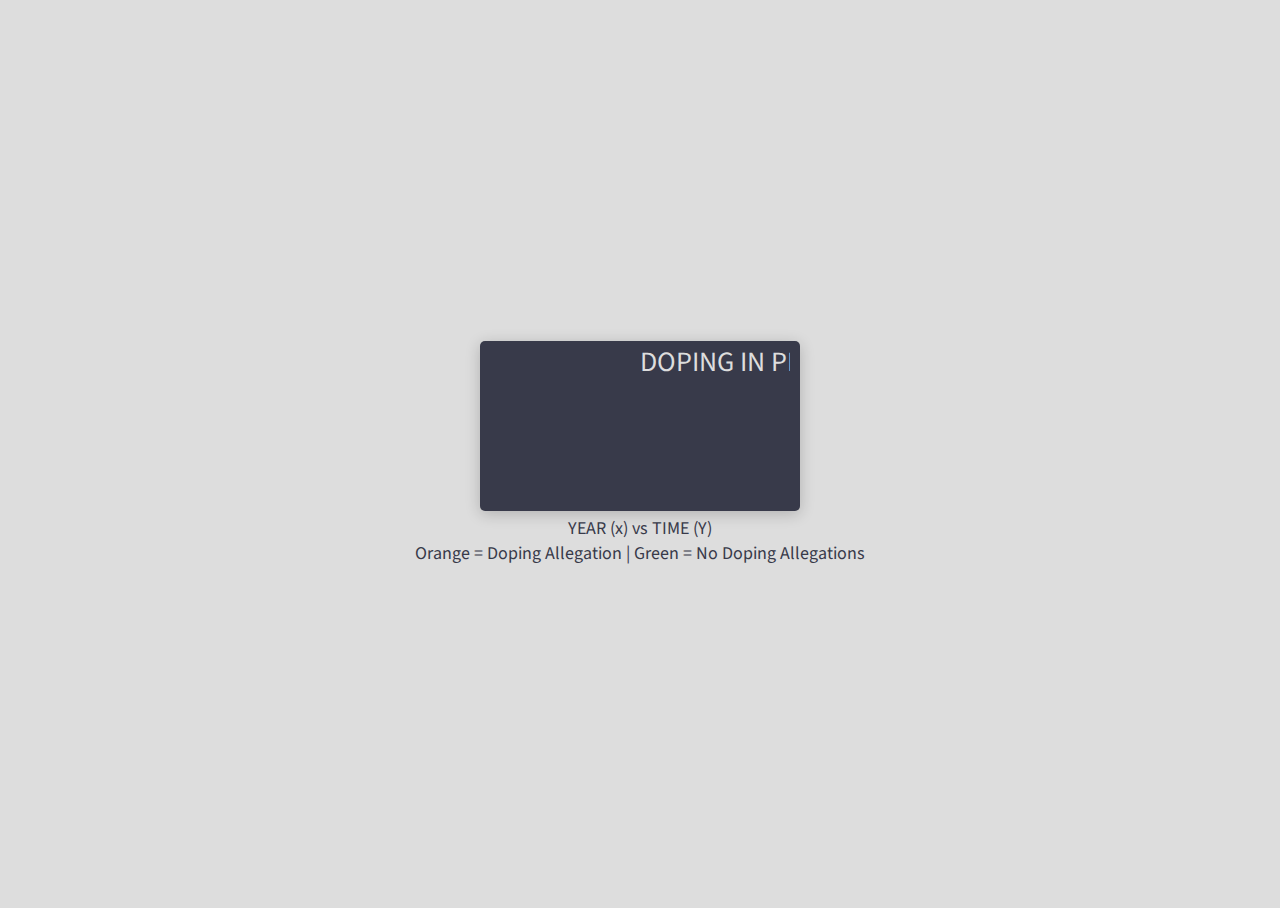
<file: scatterplot-graph.html>
<!DOCTYPE html>
<html lang="en">
<head>
    <meta charset="UTF-8">
    <meta name="viewport" content="width=device-width, initial-scale=1.0">
    <link rel="stylesheet" href="./scatterplot-graph.css">
    <script src="https://d3js.org/d3.v5.min.js"></script>
    <title>Scatterplot Graph</title>
</head>
<body>
    <svg id='canvas'>
        <text id='title' y='20' x='150'>Doping in Professional Bicycle Racing</text>
    </svg>
    <div id='legend'>
        YEAR (x) vs TIME (Y) </br />
        Orange = Doping Allegation | 
        Green = No Doping Allegations
    </div>
    <div id='tooltip'>

    </div>
</body>
<script defer src='./scatterplot-graph.js'></script>
<script defer src='https://cdn.freecodecamp.org/testable-projects-fcc/v1/bundle.js'></script>
</html>
</file>
<file: scatterplot-graph.css>
@import url('https://fonts.googleapis.com/css2?family=Source+Sans+Pro&display=swap');

*{
    font-family: 'Source Sans Pro', sans-serif;
}

html{
    height: 100%
}

body {
    background-color: rgb(221, 221, 221);
    display: flex;
    flex-direction: column;
    justify-content: center;
    align-items: center;
    height: 100%;
}

svg{
    background-color: rgb(56, 58, 74);
    box-shadow: 0px 3px 15px rgba(0,0,0,0.2);
    border-radius: 5px;
    padding: 10px;
}

.bar{
    background-color: #2B7A78;
    border-color: #2B7A78;
    fill: #2B7A78;
}

.dot:hover{
    fill: rgb(221, 221, 221)
}

g{
    color: rgb(221, 221, 221)
}

#tooltip{
    visibility: hidden;
    height: auto;
    width: auto;
    margin-top: 5px;
    color: rgb(56, 58, 74);
    font-size: 24px;
    margin-bottom: 5px;
}

#legend{
    margin-top: 5px;
    color: rgb(56, 58, 74);
    font-size: 18px;
    text-align: center;
}

#title{
    font-size: 28px;
    fill: rgb(221, 221, 221);
    text-transform: uppercase;
}
</file>
